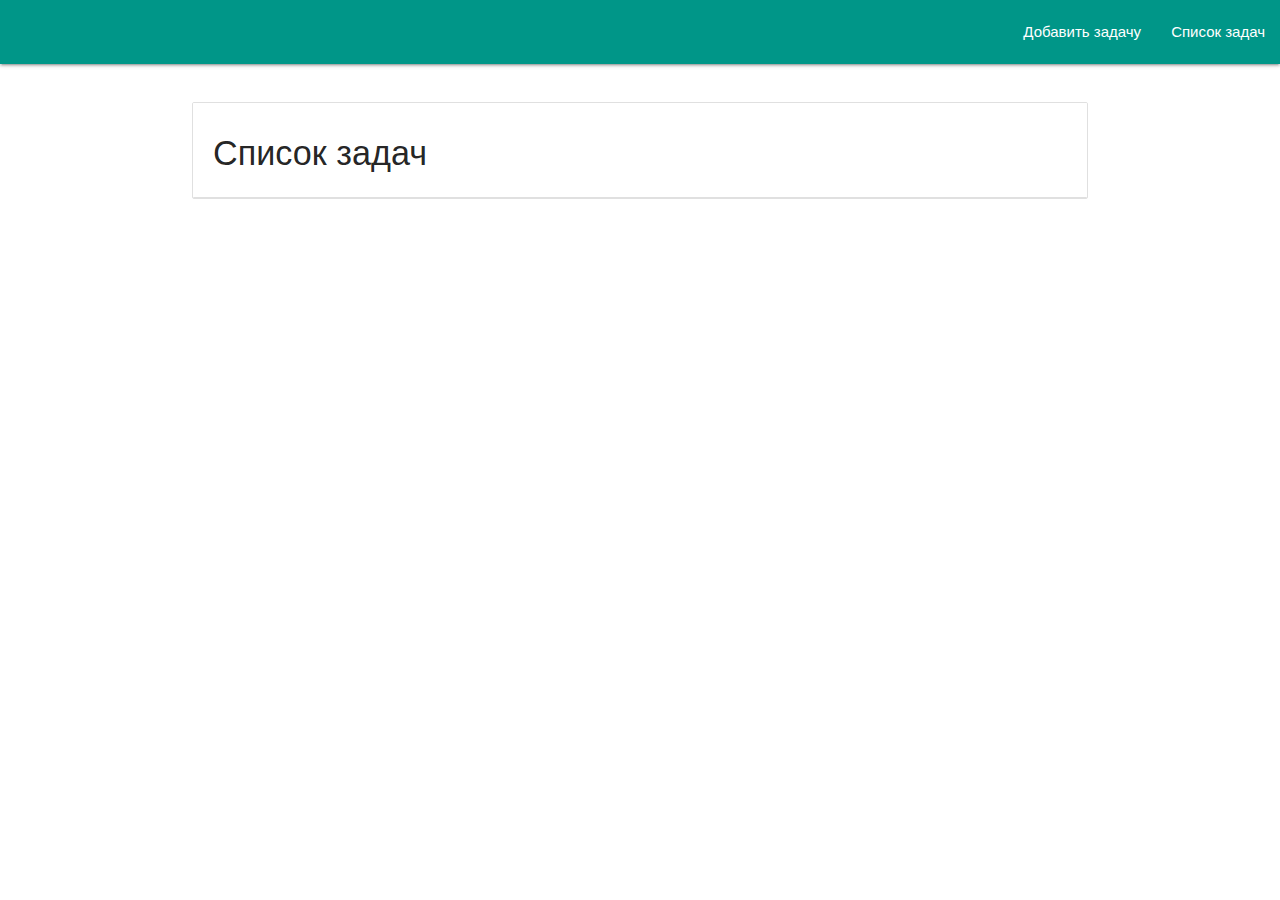
<file: todos.html>
<!DOCTYPE html>
<html lang="en">
  <head>
    <meta charset="UTF-8" />
    <meta http-equiv="X-UA-Compatible" content="IE=edge" />
    <meta name="viewport" content="width=device-width, initial-scale=1.0" />
    <title>Список задач</title>
    <link
      rel="stylesheet"
      href="https://cdnjs.cloudflare.com/ajax/libs/materialize/1.0.0/css/materialize.min.css"
    />
    <link rel="stylesheet" href="styles/todo.css" />
  </head>
  <body>
    <nav class="teal">
      <div class="nav-wrapper">
        <ul id="nav-mobile" class="right hide-on-med-and-down">
          <li><a href="addition.html">Добавить задачу</a></li>
          <li><a href="todos.html">Список задач</a></li>
        </ul>
      </div>
    </nav>
    <div class="container">
      <ul class="collection with-header"></ul>
    </div>

    <script src="js/load.js"></script>
  </body>
</html>
</file>
<file: styles/todo.css>
.container {
  padding-top: 2rem;
}

.btn {
  width: 100%;
}

.collection-item > div {
  display: flex;
  justify-content: space-between;
}

.delete-button {
  font-size: 30px;
  cursor: pointer;
}
</file>
